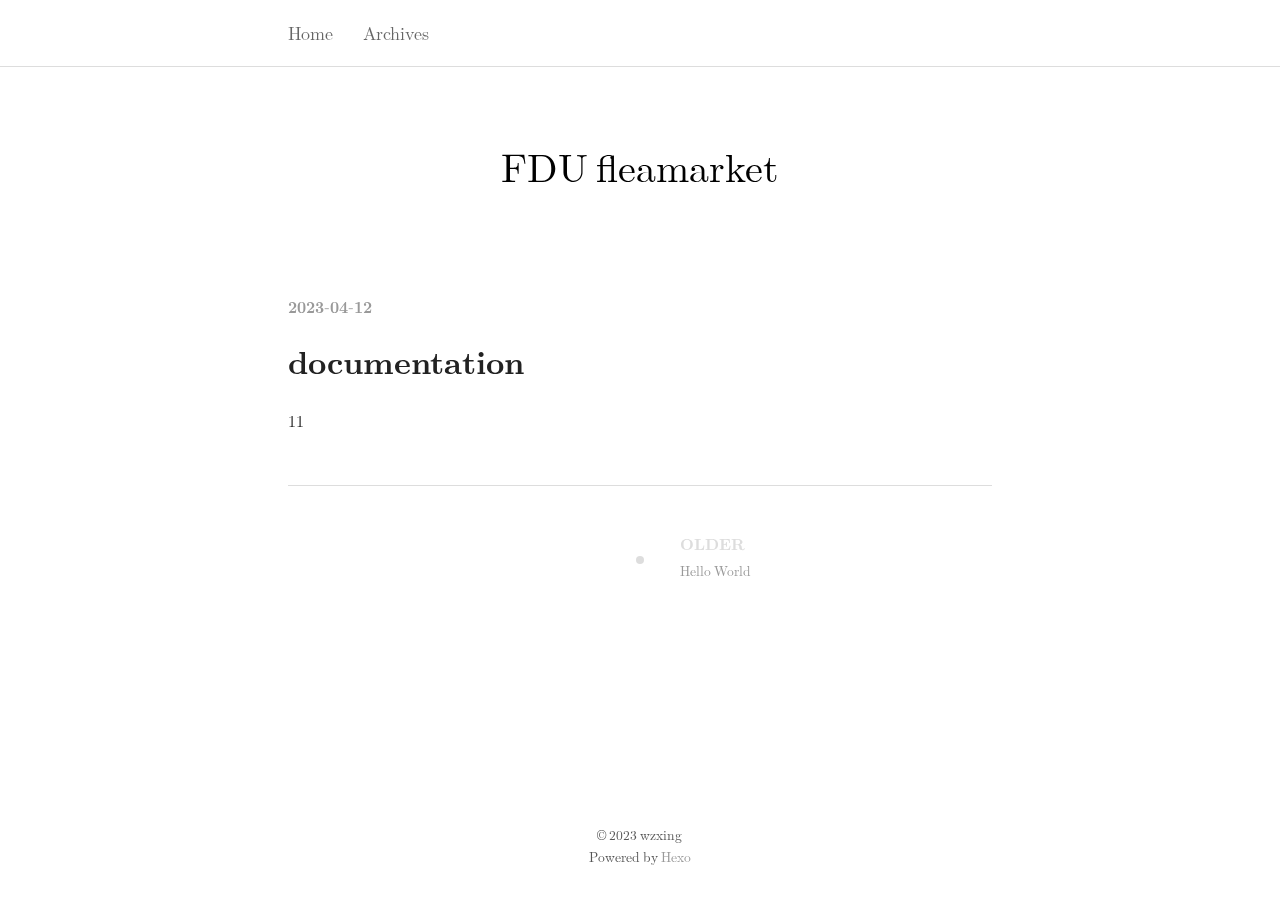
<file: 2023/04/12/documentation/index.html>
<!DOCTYPE html>
<html>
<head>
  <meta charset="utf-8">
  
  
  <title>documentation | FDU fleamarket</title>
  <meta name="viewport" content="width=device-width, initial-scale=1">
  
  <meta name="description" content="11
">
  
  
  
  <link rel="stylesheet" href="../../../../css/style.css">
  
    <link rel="stylesheet" href="../../../../fancybox/jquery.fancybox-1.3.4.css">
  
<meta name="generator" content="Hexo 6.3.0"></head>

<body>
  <div id="container">
    <div id="wrap">
      <div id="nav-outer">
  <nav id="main-nav" class="outer">
    <a id="main-nav-toggle" class="nav-icon"></a>
    
      <a class="main-nav-link" href="../../../../index.html">Home</a>
    
      <a class="main-nav-link" href="../../../../archives">Archives</a>
    
    <div class="main-nav-space-between"></div>
    
  </nav>
</div>
<div id="header-title">
  <h1 id="logo-wrap">
    <a href="../../../../index.html" id="logo">FDU fleamarket</a>
  </h1>
  
</div>

      <div id="content" class="outer">
        <section id="main"><article id="post-documentation" class="h-entry article article-type-post" itemprop="blogPost" itemscope itemtype="https://schema.org/BlogPosting">
  <div class="article-meta">
    <a href="" class="article-date">
  <time class="dt-published" datetime="2023-04-12T07:35:13.000Z" itemprop="datePublished">2023-04-12</time>
</a>
    
  </div>
  <div class="article-inner">
    
    
      <header class="article-header">
        
  
    <h1 class="p-name article-title" itemprop="headline name">
      documentation
    </h1>
  

      </header>
    
    
    <div class="e-content article-entry" itemprop="articleBody">
      
        <p>11</p>

      
    </div>
    <footer class="article-footer">
      
      
      
    </footer>
  </div>
  
    
<nav id="article-nav">
  
  
    <a href="../../11/hello-world/" id="article-nav-older" class="article-nav-link-wrap">
      <strong class="article-nav-caption">Older</strong>
      <div class="article-nav-title">
        
          Hello World
        
      </div>
    </a>
  
</nav>

  
</article>


</section>
        
      </div>
      <footer id="footer">
  
  <div class="outer">
    <div id="footer-info" class="inner">
      
      &copy; 2023 wzxing<br>
      Powered by <a href="https://hexo.io/" target="_blank">Hexo</a><br>
      
    </div>
  </div>
</footer>

    </div>
    <nav id="mobile-nav">
  
    <a href="../../../../index.html" class="mobile-nav-link">Home</a>
  
    <a href="../../../../archives" class="mobile-nav-link">Archives</a>
  
</nav>
    

<script src="../../../../js/clipboard.min.js"></script>
<script src="../../../../js/jquery-1.4.3.min.js"></script>

<script src="../../../../fancybox/jquery.fancybox-1.3.4.pack.js"></script>


<script src="../../../../js/script.js"></script>






<script>
  MathJax = {
    options: {
      enableMenu: false
    },
    tex: {
      inlineMath: [['$', '$'], ['\\(', '\\)']],
      displayMath: [['$$', '$$'], ['\\[', '\\]']],
    }
  };
</script>
<!-- <script type="text/x-mathjax-config">
  MathJax.Hub.Config({
    tex2jax: {inlineMath: [['$','$'], ['\\(','\\)']]},
    CommonHTML: {
      linebreaks: false
    }
  });
  </script> -->
<script type="text/javascript" id="MathJax-script" async
  src="../../../../mathjax/tex-chtml.js">
</script>
<!-- <script type="text/javascript"
   src="https://cdnjs.cloudflare.com/ajax/libs/mathjax/2.7.7/MathJax.js?config=TeX-AMS_CHTML">
</script> -->



  </div>
</body>
</html>
</file>
<file: css/style.css>
body {
  width: 100%;
}
body:before,
body:after {
  content: "";
  display: table;
}
body:after {
  clear: both;
}
.article-date,
.article-category-link,
.archive-year {
  text-decoration: none;
  color: #999;
  margin-bottom: 1em;
  line-height: 1em;
  font-weight: bold;
}
.article-inner {
  background: #fff;
  border-bottom: 1px solid #ddd;
}
.article-entry h1 {
  font-size: 2em;
}
.article-entry h2 {
  font-size: 1.5em;
}
.article-entry h3 {
  font-size: 1.3em;
}
.article-entry h4 {
  font-size: 1.2em;
}
.article-entry h5 {
  font-size: 1em;
}
.article-entry h6 {
  font-size: 1em;
  color: #999;
}
.article-entry hr {
  border: 0.5px solid #ddd;
}
.article-entry strong {
  font-weight: bold;
}
.article-entry em,
.article-entry cite {
  font-style: italic;
}
.article-entry sup,
.article-entry sub {
  font-size: 0.75em;
  line-height: 0;
  position: relative;
  vertical-align: baseline;
}
.article-entry sup {
  top: -0.5em;
}
.article-entry sub {
  bottom: -0.2em;
}
.article-entry small {
  font-size: 0.85em;
}
.article-entry acronym,
.article-entry abbr {
  border-bottom: 1px dotted;
}
.article-entry ul,
.article-entry ol,
.article-entry dl {
  margin: 0 30px;
  line-height: 1.6em;
}
.article-entry ul ul,
.article-entry ol ul,
.article-entry ul ol,
.article-entry ol ol {
  margin-top: 0;
  margin-bottom: 0;
}
.article-entry ul {
  list-style: disc;
}
.article-entry ol {
  list-style: decimal;
}
.article-entry dt {
  font-weight: bold;
}
.article-with-titlenum {
  counter-reset: h2;
}
.article-with-titlenum h2 {
  counter-reset: h3;
}
.article-with-titlenum h2:before {
  padding-right: 1em;
  counter-increment: h2;
  content: counter(h2);
}
.article-with-titlenum h3 {
  counter-reset: h4;
}
.article-with-titlenum h3:before {
  padding-right: 1em;
  counter-increment: h3;
  content: counter(h2) "." counter(h3);
}
.article-with-titlenum h4 {
  counter-reset: h5;
}
.article-with-titlenum h4:before {
  padding-right: 1em;
  counter-increment: h4;
  content: counter(h2) "." counter(h3) "." counter(h4);
}
.article-with-titlenum h5 {
  counter-reset: h6;
}
.article-with-titlenum h5:before {
  padding-right: 1em;
  counter-increment: h5;
  content: counter(h2) "." counter(h3) "." counter(h4) "." counter(h5);
}
@media screen {
  #content,
  .outer {
    width: 44em;
  }
}
@media screen and (max-width: 810px) {
  #content,
  .outer {
    width: 43em;
  }
}
@media screen and (max-width: 790px) {
  #content,
  .outer {
    width: 42em;
  }
}
@media screen and (max-width: 770px) {
  #content,
  .outer {
    width: 41em;
  }
}
@media screen and (max-width: 750px) {
  #content,
  .outer {
    width: 40em;
  }
}
@media screen and (max-width: 730px) {
  #content,
  .outer {
    width: 39em;
  }
}
@media screen and (max-width: 710px) {
  #content,
  .outer {
    width: 38em;
  }
}
@media screen and (max-width: 690px) {
  #content,
  .outer {
    width: 37em;
  }
}
@media screen and (max-width: 670px) {
  #content,
  .outer {
    width: 36em;
  }
}
@media screen and (max-width: 650px) {
  #content,
  .outer {
    width: 35em;
  }
}
@media screen and (max-width: 630px) {
  #content,
  .outer {
    width: 34em;
  }
}
@media screen and (max-width: 610px) {
  #content,
  .outer {
    width: 33em;
  }
}
@media screen and (max-width: 590px) {
  #content,
  .outer {
    width: 32em;
  }
}
@media screen and (max-width: 570px) {
  #content,
  .outer {
    width: 31em;
  }
}
@media screen and (max-width: 550px) {
  #content,
  .outer {
    width: 30em;
  }
}
@media screen and (max-width: 530px) {
  #content,
  .outer {
    width: 29em;
  }
}
@media screen and (max-width: 510px) {
  #content,
  .outer {
    width: 28em;
  }
}
@media screen and (max-width: 490px) {
  #content,
  .outer {
    width: 27em;
  }
}
@media screen and (max-width: 470px) {
  #content,
  .outer {
    width: 26em;
  }
}
@media screen and (max-width: 454px) {
  #content,
  .outer {
    width: 25em;
  }
}
@media screen and (max-width: 438px) {
  #content,
  .outer {
    width: 24em;
  }
}
@media screen and (max-width: 422px) {
  #content,
  .outer {
    width: 23em;
  }
}
@media screen and (max-width: 406px) {
  #content,
  .outer {
    width: 22em;
  }
}
@media screen and (max-width: 390px) {
  #content,
  .outer {
    width: 21em;
  }
}
@media screen and (max-width: 374px) {
  #content,
  .outer {
    width: 20em;
  }
}
@media screen and (max-width: 358px) {
  #content,
  .outer {
    width: 19em;
  }
}
@media screen and (max-width: 342px) {
  #content,
  .outer {
    width: 18em;
  }
}
@media screen and (max-width: 326px) {
  #content,
  .outer {
    width: 17em;
  }
}
@media screen and (max-width: 310px) {
  #content,
  .outer {
    width: 16em;
  }
}
html,
body,
div,
span,
applet,
object,
iframe,
h1,
h2,
h3,
h4,
h5,
h6,
p,
blockquote,
pre,
a,
abbr,
acronym,
address,
big,
cite,
code,
del,
dfn,
em,
img,
ins,
kbd,
q,
s,
samp,
small,
strike,
strong,
sub,
sup,
tt,
var,
dl,
dt,
dd,
ol,
ul,
li,
fieldset,
form,
label,
legend,
table,
caption,
tbody,
tfoot,
thead,
tr,
th,
td {
  margin: 0;
  padding: 0;
  border: 0;
  outline: 0;
  font-weight: inherit;
  font-style: inherit;
  font-family: inherit;
  font-size: 100%;
  vertical-align: baseline;
}
body {
  line-height: 1;
  color: #000;
  background: #fff;
}
ol,
ul {
  list-style: none;
}
table {
  border-collapse: separate;
  border-spacing: 0;
  vertical-align: middle;
}
caption,
th,
td {
  text-align: left;
  font-weight: normal;
  vertical-align: middle;
}
a img {
  border: none;
}
input,
button {
  margin: 0;
  padding: 0;
}
input::-moz-focus-inner,
button::-moz-focus-inner {
  border: 0;
  padding: 0;
}
@font-face {
  font-family: FontAwesome;
  font-style: normal;
  font-weight: normal;
  src: url("fonts/fontawesome-webfont.eot?v=4.7.0");
  src: url("fonts/fontawesome-webfont.eot?#iefix&v=4.7.0") format("embedded-opentype"), url("fonts/fontawesome-webfont.woff2?v=4.7.0") format("woff2"), url("fonts/fontawesome-webfont.woff?v=4.7.0") format("woff"), url("fonts/fontawesome-webfont.ttf?v=4.7.0") format("truetype"), url("fonts/fontawesome-webfont.svg?v=4.7.0#fontawesomeregular") format("svg");
}
@font-face {
  font-family: LM-Mono-10;
  font-style: normal;
  font-weight: normal;
  src: url("fonts/lmmono10-regular.ttf");
}
@font-face {
  font-family: LM-Mono-10;
  font-style: italic;
  font-weight: normal;
  src: url("fonts/lmmono10-italic.ttf");
}
@font-face {
  font-family: LM-Roman-10;
  font-style: normal;
  font-weight: normal;
  src: url("fonts/lmroman10-regular.ttf");
}
@font-face {
  font-family: LM-Roman-10;
  font-style: italic;
  font-weight: normal;
  src: url("fonts/lmroman10-italic.ttf");
}
@font-face {
  font-family: LM-Roman-10;
  font-style: normal;
  font-weight: bold;
  src: url("fonts/lmroman10-bold.ttf");
}
@font-face {
  font-family: LM-Roman-10;
  font-style: italic;
  font-weight: bold;
  src: url("fonts/lmroman10-bolditalic.ttf");
}
@font-face {
  font-family: Chinese;
  font-style: normal;
  font-weight: normal;
  src: url("fonts/HYShuSongErS.ttf");
}
@font-face {
  font-family: Chinese;
  font-style: normal;
  font-weight: bold;
  src: url("fonts/FZHTJW.ttf");
}
@font-face {
  font-family: Chinese;
  font-style: italic;
  font-weight: normal;
  src: url("fonts/FZKTJW.ttf");
}
@font-face {
  font-family: ChineseMono;
  font-style: normal;
  font-weight: normal;
  src: url("fonts/HYFangSongJ.ttf");
}
@font-face {
  font-family: biaodian;
  font-style: normal;
  font-weight: normal;
  src: url("fonts/biaodian.ttf");
}
@font-face {
  font-family: biaodian;
  font-style: italic;
  font-weight: normal;
  src: url("fonts/biaodian.ttf");
}
@font-face {
  font-family: biaodian;
  font-style: normal;
  font-weight: bold;
  src: url("fonts/biaodian.ttf");
}
@font-face {
  font-family: biaodian;
  font-style: italic;
  font-weight: bold;
  src: url("fonts/biaodian.ttf");
}
html {
  scroll-padding-top: 80px;
}
html,
body,
#container {
  height: 100%;
}
body {
  background: #fff;
  font: 16px "biaodian", "LM-Roman-10", "Chinese", serif, sans-serif;
  -webkit-text-size-adjust: 100%;
}
#content {
  margin: 0 auto;
}
.outer {
  margin: 0 auto;
}
.outer:before,
.outer:after {
  content: "";
  display: table;
}
.outer:after {
  clear: both;
}
.inner {
  display: inline;
  float: left;
  width: 94.44444444444444%;
  margin: 0 2.777777777777778%;
}
.left,
.alignleft {
  float: left;
}
.right,
.alignright {
  float: right;
}
.clear {
  clear: both;
}
#container {
  position: relative;
}
.mobile-nav-on {
  overflow: hidden;
}
#wrap {
  height: 100%;
  width: 100%;
  position: absolute;
  top: 0;
  left: 0;
  -webkit-transition: 0.2s ease-out;
  -moz-transition: 0.2s ease-out;
  -ms-transition: 0.2s ease-out;
  transition: 0.2s ease-out;
  z-index: 1;
  background: #fff;
  display: -webkit-box;
  display: -moz-box;
  display: -webkit-flex;
  display: -ms-flexbox;
  display: box;
  display: flex;
  -webkit-box-orient: vertical;
  -moz-box-orient: vertical;
  -webkit-flex-direction: column;
  -ms-flex-direction: column;
  flex-direction: column;
}
.mobile-nav-on #wrap {
  left: 50%;
}
#main-404 {
  font-size: 40px;
  font-weight: bold;
  font-family: "biaodian", "LM-Roman-10", "Chinese", serif;
  text-align: center;
  margin: 100px 0;
}
a {
  -webkit-transition: 0.2s;
  -moz-transition: 0.2s;
  -ms-transition: 0.2s;
  transition: 0.2s;
}
#header {
  height: 250px;
  position: relative;
}
#header-outer {
  height: 100%;
  position: relative;
}
#header-inner {
  position: relative;
  overflow: hidden;
}
#banner {
  position: absolute;
  top: 0;
  left: 0;
  width: 100%;
  height: 100%;
  background: #fff;
  background-size: cover;
  z-index: -1;
}
#header-title {
  text-align: center;
  margin: 150px auto 60px;
  left: 0;
}
#logo,
#subtitle {
  text-decoration: none;
  color: #000;
  font-weight: 300;
}
#logo {
  font-size: 40px;
  line-height: 40px;
}
#subtitle {
  font-size: 18px;
  line-height: 18px;
}
#subtitle-wrap {
  margin: 36px 20px 0;
}
#nav-outer {
  position: fixed;
  width: 100%;
  max-width: 100%;
  margin: 0 auto;
  background: #fff;
  z-index: 2;
  border-bottom: 1px solid #ddd;
}
#nav-outer :first-child {
  padding-left: 0;
}
#nav-outer :nth-child(2) {
  padding-left: 0;
}
#nav-outer :last-child {
  padding-right: 0;
}
@supports (backdrop-filter: saturate(180%) blur(20px)) {
  #nav-outer {
    background: rgba(255,255,255,0.732);
    backdrop-filter: saturate(180%) blur(20px);
  }
}
@supports (-webkit-backdrop-filter: saturate(180%) blur(20px)) {
  #nav-outer {
    background: rgba(255,255,255,0.732);
    -webkit-backdrop-filter: saturate(180%) blur(20px);
  }
}
#main-nav {
  display: -webkit-box;
  display: -moz-box;
  display: -webkit-flex;
  display: -ms-flexbox;
  display: box;
  display: flex;
  -webkit-box-align: center;
  -moz-box-align: center;
  -ms-flex-align: center;
  -webkit-align-items: center;
  align-items: center;
}
.nav-icon,
.main-nav-link {
  float: left;
  color: #000;
  opacity: 0.6;
  text-decoration: none;
  -webkit-transition: opacity 0.2s;
  -moz-transition: opacity 0.2s;
  -ms-transition: opacity 0.2s;
  transition: opacity 0.2s;
  display: block;
  padding: 20px 15px;
}
.nav-icon:hover,
.main-nav-link:hover {
  opacity: 1;
}
.nav-icon {
  font-family: FontAwesome;
  text-align: center;
  font-size: 16px;
  width: 16px;
  height: 16px;
  padding: 20px 15px;
  position: relative;
  cursor: pointer;
}
.main-nav-link {
  font-size: 18px;
}
@media screen and (max-width: 470px) {
  .main-nav-link {
    display: none;
  }
}
.main-nav-space-between {
  height: 1px;
  -webkit-box-flex: 1;
  -moz-box-flex: 1;
  -ms-box-flex: 1;
  box-flex: 1;
  -webkit-flex-grow: 1;
  flex-grow: 1;
}
#main-nav-toggle {
  display: none;
}
#main-nav-toggle:before {
  content: "\f0c9";
}
@media screen and (max-width: 470px) {
  #main-nav-toggle {
    display: block;
  }
}
#sub-nav {
  float: right;
  margin-right: -15px;
}
#nav-rss-link:before {
  content: "\f09e";
}
#nav-search-btn:before {
  content: "\f002";
}
#search-form-wrap {
  position: absolute;
  top: 15px;
  width: 150px;
  height: 30px;
  right: -150px;
  opacity: 0;
  -webkit-transition: 0.2s ease-out;
  -moz-transition: 0.2s ease-out;
  -ms-transition: 0.2s ease-out;
  transition: 0.2s ease-out;
}
#search-form-wrap.on {
  opacity: 1;
  right: 0;
}
@media screen and (max-width: 470px) {
  #search-form-wrap {
    width: 100%;
    right: -100%;
  }
}
.search-form {
  position: absolute;
  top: 0;
  left: 0;
  right: 0;
  background: #fff;
  padding: 5px 15px;
  border-radius: 15px;
  -webkit-box-shadow: 0 0 10px rgba(0,0,0,0.3);
  box-shadow: 0 0 10px rgba(0,0,0,0.3);
}
.search-form-input {
  border: none;
  background: none;
  color: #222;
  width: 100%;
  font: 13px font-sans;
  outline: none;
}
.search-form-input::-webkit-search-results-decoration,
.search-form-input::-webkit-search-cancel-button {
  -webkit-appearance: none;
}
.search-form-submit {
  position: absolute;
  top: 50%;
  right: 10px;
  margin-top: -7px;
  font: 13px FontAwesome;
  border: none;
  background: none;
  color: #bbb;
  cursor: pointer;
}
.search-form-submit:hover,
.search-form-submit:focus {
  color: #777;
}
.article {
  margin: 50px 0;
}
.article-inner {
  overflow: hidden;
}
.article-meta:before,
.article-meta:after {
  content: "";
  display: table;
}
.article-meta:after {
  clear: both;
}
.article-date {
  float: left;
}
.article-category {
  float: left;
  line-height: 1em;
  color: #ccc;
  text-shadow: 0 1px #fff;
  margin-left: 15px;
}
.article-category:before {
  content: "\2022";
  font-family: serif;
}
.article-category-link {
  margin: 0 12px 8px;
}
.article-header {
  padding: 15px 0;
}
.article-title {
  text-decoration: none;
  font-size: 2em;
  font-weight: bold;
  color: #222;
  line-height: 1.1em;
  -webkit-transition: color 0.2s;
  -moz-transition: color 0.2s;
  -ms-transition: color 0.2s;
  transition: color 0.2s;
}
a.article-title:hover {
  color: #999;
}
.article-entry {
  text-align: justify;
  color: #222;
}
.article-entry:before,
.article-entry:after {
  content: "";
  display: table;
}
.article-entry:after {
  clear: both;
}
.article-entry .markdown-them-math-inline:before,
.article-entry .markdown-them-math-inline:after {
  content: " ";
}
.article-entry p,
.article-entry table {
  line-height: 1.6em;
  margin: 0.8em 0;
}
.article-entry h1,
.article-entry h2,
.article-entry h3,
.article-entry h4,
.article-entry h5,
.article-entry h6 {
  font-weight: bold;
  line-height: 1.1em;
  margin: 1.65em 0 1.1em;
}
.article-entry a {
  color: #999;
  text-decoration: none;
}
.article-entry a:hover {
  text-decoration: underline;
}
.article-entry ul,
.article-entry ol,
.article-entry dl {
  margin-top: 0.8em;
  margin-bottom: 0.8em;
  margin-left: 2em;
  margin-right: 2em;
}
.article-entry img,
.article-entry video {
  max-width: 100%;
  height: auto;
  display: block;
  margin: auto;
}
.article-entry iframe {
  border: none;
}
.article-entry table {
  border-top: 1.5px solid #000;
  border-bottom: 1.5px solid #000;
  width: 100%;
  border-collapse: collapse;
  border-spacing: 0;
}
.article-entry th {
  font-weight: bold;
  border-bottom: 1px solid #000;
  padding: 0.5em 0;
}
.article-entry td {
  border-bottom: none;
  padding: 10px;
}
.article-entry th,
.article-entry td {
  text-align: center;
}
.article-entry blockquote {
  font-family: "biaodian", "LM-Roman-10", "Chinese", serif;
  margin: 1.6em 0;
  padding: 0px 2em;
  padding: 0.25em 2em 0.25em calc(2em - 5px);
  border-left: 5px solid #ddd;
  background: #f7f7f7;
}
.article-entry blockquote strong {
  font-style: normal;
}
.article-entry blockquote footer {
  font-size: 16px;
  font-family: font-sans;
  margin: 0.8em 0;
}
.article-entry blockquote footer cite:before {
  content: "—";
  padding: 0 0.5em;
}
.article-entry .pullquote {
  text-align: left;
  width: 45%;
  margin: 0;
}
.article-entry .pullquote.left {
  margin-left: 0.5em;
  margin-right: 1em;
}
.article-entry .pullquote.right {
  margin-right: 0.5em;
  margin-left: 1em;
}
.article-entry .caption {
  color: #999;
  display: block;
  font-size: 0.9em;
  margin-top: 0.5em;
  position: relative;
  text-align: center;
}
.article-entry .video-container {
  position: relative;
  padding-top: 56.25%;
  height: 0;
  overflow: hidden;
}
.article-entry .video-container iframe,
.article-entry .video-container object,
.article-entry .video-container embed {
  position: absolute;
  top: 0;
  left: 0;
  width: 100%;
  height: 100%;
  margin-top: 0;
}
.article-entry ul li input {
  margin-right: 10px;
}
.article-entry mjx-container {
  overflow: auto;
  overflow-y: hidden;
  outline: 0;
}
.article-entry code {
  word-break: break-all;
}
.article-entry .katex,
.article-entry .mjx-chtml,
.article-entry .MathJax {
  font-size: 1em !important;
}
.article-entry .highlight {
  position: relative;
}
.article-entry .highlight:hover .copy-button {
  opacity: 1;
}
.article-entry .copy-button {
  position: absolute;
  right: 15px;
  top: 15px;
  background: #fff;
  border: 1px solid #ddd;
  padding: 0px 5px;
  -webkit-transition: opacity 0.2s;
  -moz-transition: opacity 0.2s;
  -ms-transition: opacity 0.2s;
  transition: opacity 0.2s;
}
@media (any-hover: hover) {
  .article-entry .copy-button {
    opacity: 0;
  }
}
.article-entry .copy-button:hover {
  cursor: pointer;
}
.article-entry pre {
  padding: 20px 0;
}
.article-more-link a {
  display: inline-block;
  line-height: 1em;
  padding: 10px 15px 12px;
  background: #fff;
  color: #999;
  text-decoration: none;
  border: 1px solid #ddd;
}
.article-more-link a:hover {
  text-decoration: underline;
}
.article-footer {
  font-size: 0.85em;
  line-height: 1.6em;
  padding-top: 1.6em;
  margin: 0 15px 15px;
}
.article-footer:before,
.article-footer:after {
  content: "";
  display: table;
}
.article-footer:after {
  clear: both;
}
.article-footer a {
  color: #999;
  text-decoration: none;
}
.article-footer a:hover {
  color: #222;
}
.article-tag-list-item {
  float: left;
  margin-right: 10px;
}
.article-tag-list-link:before {
  content: "#";
}
.article-comment-link {
  float: right;
}
.article-comment-link:before {
  content: "\f075";
  font-family: FontAwesome;
  padding-right: 8px;
}
.article-share-link {
  cursor: pointer;
  float: right;
  margin-left: 20px;
}
.article-share-link:before {
  content: "\f064";
  font-family: FontAwesome;
  padding-right: 6px;
}
#article-nav {
  position: relative;
}
#article-nav:before,
#article-nav:after {
  content: "";
  display: table;
}
#article-nav:after {
  clear: both;
}
@media screen and (min-width: 811px) {
  #article-nav {
    margin: 50px 0;
  }
  #article-nav:before {
    width: 8px;
    height: 8px;
    position: absolute;
    top: 50%;
    left: 50%;
    margin-top: -4px;
    margin-left: -4px;
    content: "";
    border-radius: 50%;
    background: #ddd;
    -webkit-box-shadow: 0 1px 2px #fff;
    box-shadow: 0 1px 2px #fff;
  }
}
.article-nav-link-wrap {
  text-decoration: none;
  text-shadow: 0 1px #fff;
  color: #999;
  -webkit-box-sizing: border-box;
  -moz-box-sizing: border-box;
  box-sizing: border-box;
  margin-top: 50px;
  text-align: center;
  display: block;
}
.article-nav-link-wrap:hover {
  color: #222;
}
@media screen and (min-width: 811px) {
  .article-nav-link-wrap {
    width: 50%;
    margin-top: 0;
  }
}
@media screen and (min-width: 811px) {
  #article-nav-newer {
    float: left;
    text-align: right;
    padding-right: 40px;
  }
}
@media screen and (min-width: 811px) {
  #article-nav-older {
    float: right;
    text-align: left;
    padding-left: 40px;
  }
}
.article-nav-caption {
  text-transform: uppercase;
  color: #ddd;
  line-height: 1em;
  font-weight: bold;
}
#article-nav-newer .article-nav-caption {
  margin-right: -2px;
}
.article-nav-title {
  font-size: 0.85em;
  line-height: 1.6em;
  margin-top: 0.5em;
}
.article-share-box {
  position: absolute;
  display: none;
  background: #fff;
  -webkit-box-shadow: 1px 2px 10px rgba(0,0,0,0.2);
  box-shadow: 1px 2px 10px rgba(0,0,0,0.2);
  border-radius: 3px;
  margin-left: -145px;
  overflow: hidden;
  z-index: 1;
}
.article-share-box.on {
  display: block;
}
.article-share-input {
  width: 100%;
  background: none;
  -webkit-box-sizing: border-box;
  -moz-box-sizing: border-box;
  box-sizing: border-box;
  font: 14px font-sans;
  padding: 0 15px;
  color: #222;
  outline: none;
  border: 1px solid #ddd;
  border-radius: 3px 3px 0 0;
  height: 36px;
  line-height: 36px;
}
.article-share-links {
  background: #fff;
}
.article-share-links:before,
.article-share-links:after {
  content: "";
  display: table;
}
.article-share-links:after {
  clear: both;
}
.article-share-twitter,
.article-share-facebook,
.article-share-pinterest,
.article-share-linkedin {
  width: 50px;
  height: 36px;
  display: block;
  float: left;
  position: relative;
  color: #999;
  text-shadow: 0 1px #fff;
}
.article-share-twitter:before,
.article-share-facebook:before,
.article-share-pinterest:before,
.article-share-linkedin:before {
  font-size: 20px;
  font-family: FontAwesome;
  width: 20px;
  height: 20px;
  position: absolute;
  top: 50%;
  left: 50%;
  margin-top: -10px;
  margin-left: -10px;
  text-align: center;
}
.article-share-twitter:hover,
.article-share-facebook:hover,
.article-share-pinterest:hover,
.article-share-linkedin:hover {
  color: #fff;
}
.article-share-twitter:before {
  content: "\f099";
}
.article-share-twitter:hover {
  background: #00aced;
  text-shadow: 0 1px #008abe;
}
.article-share-facebook:before {
  content: "\f09a";
}
.article-share-facebook:hover {
  background: #3b5998;
  text-shadow: 0 1px #2f477a;
}
.article-share-pinterest:before {
  content: "\f0d2";
}
.article-share-pinterest:hover {
  background: #cb2027;
  text-shadow: 0 1px #a21a1f;
}
.article-share-linkedin:before {
  content: "\f0e1";
}
.article-share-linkedin:hover {
  background: #0077b5;
  text-shadow: 0 1px #005f91;
}
.article-gallery {
  background: #000;
  position: relative;
}
.article-gallery-photos {
  position: relative;
  overflow: hidden;
}
.article-gallery-img {
  display: none;
  max-width: 100%;
}
.article-gallery-img:first-child {
  display: block;
}
.article-gallery-img.loaded {
  position: absolute;
  display: block;
}
.article-gallery-img img {
  display: block;
  max-width: 100%;
  margin: 0 auto;
}
.archives-wrap {
  margin: 50px 0;
}
.archives:before,
.archives:after {
  content: "";
  display: table;
}
.archives:after {
  clear: both;
}
.archive-year-wrap {
  margin-bottom: 1em;
  font-size: 1.5em;
}
.archives {
  -webkit-column-gap: 10px;
  -moz-column-gap: 10px;
  column-gap: 10px;
}
.archive-article {
  -webkit-column-break-inside: avoid;
  page-break-inside: avoid;
  overflow: hidden;
  break-inside: avoid-column;
}
.archive-article-inner {
  padding: 10px;
}
.archive-article-header {
  display: -webkit-box;
  display: -moz-box;
  display: -webkit-flex;
  display: -ms-flexbox;
  display: box;
  display: flex;
  -webkit-box-pack: justify;
  -moz-box-pack: justify;
  -ms-flex-pack: justify;
  -webkit-justify-content: space-between;
  justify-content: space-between;
  -webkit-box-align: center;
  -moz-box-align: center;
  -ms-flex-align: center;
  -webkit-align-items: center;
  align-items: center;
}
.archive-article-line {
  height: 6px;
  border-bottom: 1px dashed #ddd;
  margin: 0 10px;
  -webkit-box-flex: 1;
  -moz-box-flex: 1;
  -ms-box-flex: 1;
  box-flex: 1;
  -webkit-flex-grow: 1;
  flex-grow: 1;
}
.archive-article-title {
  text-decoration: none;
  font-weight: bold;
  color: #555;
  line-height: 1.6em;
}
.archive-article-title:hover {
  color: #999;
}
.archive-article-footer {
  margin-top: 1em;
}
.archive-article-date {
  color: #999;
  text-decoration: none;
  font-size: 0.85em;
  word-break: keep-all;
  display: block;
}
#page-nav {
  margin: 50px auto;
  background: #fff;
  text-align: center;
  color: #999;
  overflow: hidden;
}
#page-nav:before,
#page-nav:after {
  content: "";
  display: table;
}
#page-nav:after {
  clear: both;
}
#page-nav a,
#page-nav span {
  padding: 10px 20px;
  line-height: 1;
  height: 2ex;
}
#page-nav a {
  color: #999;
  text-decoration: none;
}
#page-nav a:hover {
  color: #000;
}
#page-nav .prev {
  float: left;
}
#page-nav .next {
  float: right;
}
#page-nav .page-number {
  display: inline-block;
}
@media screen and (max-width: 470px) {
  #page-nav .page-number {
    display: none;
  }
}
#page-nav .current {
  color: #222;
  font-weight: bold;
}
#page-nav .space {
  color: #ddd;
}
#footer {
  background: #fff;
  margin-top: auto;
  padding: 30px 0;
  color: #555;
}
#footer a {
  color: #999;
  text-decoration: none;
}
#footer a:hover {
  text-decoration: underline;
}
#footer-info {
  line-height: 1.6em;
  font-size: 0.85em;
  text-align: center;
}
.article-entry pre,
.article-entry .highlight {
  background: #fff;
  margin: 0;
  border-style: solid;
  border-color: #ddd;
  border-width: 1px;
  overflow: auto;
  color: #4d4d4c;
  line-height: 25.6px;
}
.article-entry .gist .gist-file .gist-data .line-numbers {
  color: #666;
  font-size: 0.85em;
}
.article-entry pre,
.article-entry code {
  font-family: "LM-Mono-10", "Courier", "ChineseMono", monospace;
}
.article-entry code {
  background: #fff;
  text-shadow: 0 1px #fff;
  padding: 0 0.3em;
}
.article-entry pre {
  padding: 15px;
}
.article-entry pre code {
  background: none;
  text-shadow: none;
  padding: 0;
}
.article-entry .highlight {
  margin-top: 20px;
  margin-bottom: 20px;
  padding: 0;
}
.article-entry .highlight pre {
  border: none;
  margin: 0;
  padding: 15px;
}
.article-entry .gist {
  margin: 0 -15px;
  border-style: solid;
  border-color: #ddd;
  border-width: 1px 0;
  background: #fff;
  padding: 15px 15px 15px 0;
}
.article-entry .gist .gist-file {
  border: none;
  font-family: "LM-Mono-10", "Courier", "ChineseMono", monospace;
  margin: 0;
}
.article-entry .gist .gist-file .gist-data {
  background: none;
  border: none;
}
.article-entry .gist .gist-file .gist-data .line-numbers {
  background: none;
  border: none;
  padding: 0 20px 0 0;
}
.article-entry .gist .gist-file .gist-data .line-data {
  padding: 0 !important;
}
.article-entry .gist .gist-file .highlight {
  margin: 0;
  padding: 0;
  border: none;
}
.article-entry .gist .gist-file .gist-meta {
  background: #fff;
  color: #8e908c;
  font: 0.85em font-sans;
  text-shadow: 0 0;
  padding: 0;
  margin-top: 1em;
  margin-left: 15px;
}
.article-entry .gist .gist-file .gist-meta a {
  color: #999;
  font-weight: normal;
}
.article-entry .gist .gist-file .gist-meta a:hover {
  text-decoration: underline;
}
pre .hljs-comment,
pre .hljs-title {
  color: #8e908c;
}
pre .hljs-variable,
pre .hljs-attribute,
pre .hljs-tag,
pre .hljs-regexp,
pre .hljs-ruby .hljs-constant,
pre .hljs-xml .hljs-tag .hljs-title,
pre .hljs-xml .hljs-pi,
pre .hljs-xml .hljs-doctype,
pre .hljs-html .hljs-doctype,
pre .hljs-css .hljs-id,
pre .hljs-css .hljs-class,
pre .hljs-css .hljs-pseudo {
  color: #c82829;
}
pre .hljs-number,
pre .hljs-preprocessor,
pre .hljs-built_in,
pre .hljs-literal,
pre .hljs-params,
pre .hljs-constant {
  color: #f5871f;
}
pre .hljs-class,
pre .hljs-ruby .hljs-class .hljs-title,
pre .hljs-css .hljs-rules .hljs-attribute {
  color: #718c00;
}
pre .hljs-string,
pre .hljs-value,
pre .hljs-inheritance,
pre .hljs-header,
pre .hljs-ruby .hljs-symbol,
pre .hljs-xml .hljs-cdata {
  color: #718c00;
}
pre .hljs-css .hljs-hexcolor {
  color: #3e999f;
}
pre .hljs-function,
pre .hljs-python .hljs-decorator,
pre .hljs-python .hljs-title,
pre .hljs-ruby .hljs-function .hljs-title,
pre .hljs-ruby .hljs-title .hljs-keyword,
pre .hljs-perl .hljs-sub,
pre .hljs-javascript .hljs-title,
pre .hljs-coffeescript .hljs-title {
  color: #4271ae;
}
pre .hljs-keyword,
pre .hljs-javascript .hljs-function {
  color: #8959a8;
}
@media screen and (max-width: 470px) {
  #mobile-nav {
    position: absolute;
    top: 0;
    left: 0;
    width: calc(50% - 1px);
    height: 100%;
    background: #fff;
    border-right: 1px solid #ddd;
  }
}
@media screen and (max-width: 470px) {
  .mobile-nav-link {
    display: block;
    color: #999;
    font-weight: normal;
    font-size: 1.1em;
    text-decoration: none;
    margin: 30px 20px;
    word-break: break-word;
  }
  .mobile-nav-link:hover {
    text-decoration: underline;
  }
}
#about-inner {
  border-bottom: none;
}
.aspect-ratio {
  position: relative;
  width: 100%;
  height: 0;
  padding-bottom: 75%;
}
.aspect-ratio iframe {
  position: absolute;
  width: 100%;
  height: 100%;
  left: 0;
  top: 0;
}
.toc-link {
  color: #999;
  text-decoration: none;
}
#article-toc {
  margin: 15px;
  color: #999;
}
.toc-child {
  padding-left: 20px;
}
.toc-number,
.toc-text {
  display: table-cell;
}
.toc-number {
  padding-right: 3px;
}
.bd-box .bd-beg > h-inner {
  margin-right: -0.5em;
}
.bd-box .bd-beg:after {
  display: inline;
  content: " ";
  font: 0.825em Courier;
  visibility: hidden;
  letter-spacing: 0;
  white-space: normal;
}
.bd-box .bd-beg:not(:last-child):after {
  content: "";
  display: none;
}
.bd-box .bd-end > h-inner {
  margin-left: -0.5em;
}
.bd-box .bd-end:before {
  display: inline;
  content: " ";
  font: 0.825em Courier;
  visibility: hidden;
  letter-spacing: 0;
  white-space: normal;
}
.bd-box .bd-end + .bd-end:before {
  content: "";
  display: none;
}
html {
  font-feature-settings: "liga", "locl" 0;
  -webkit-hyphens: auto;
}
</file>
